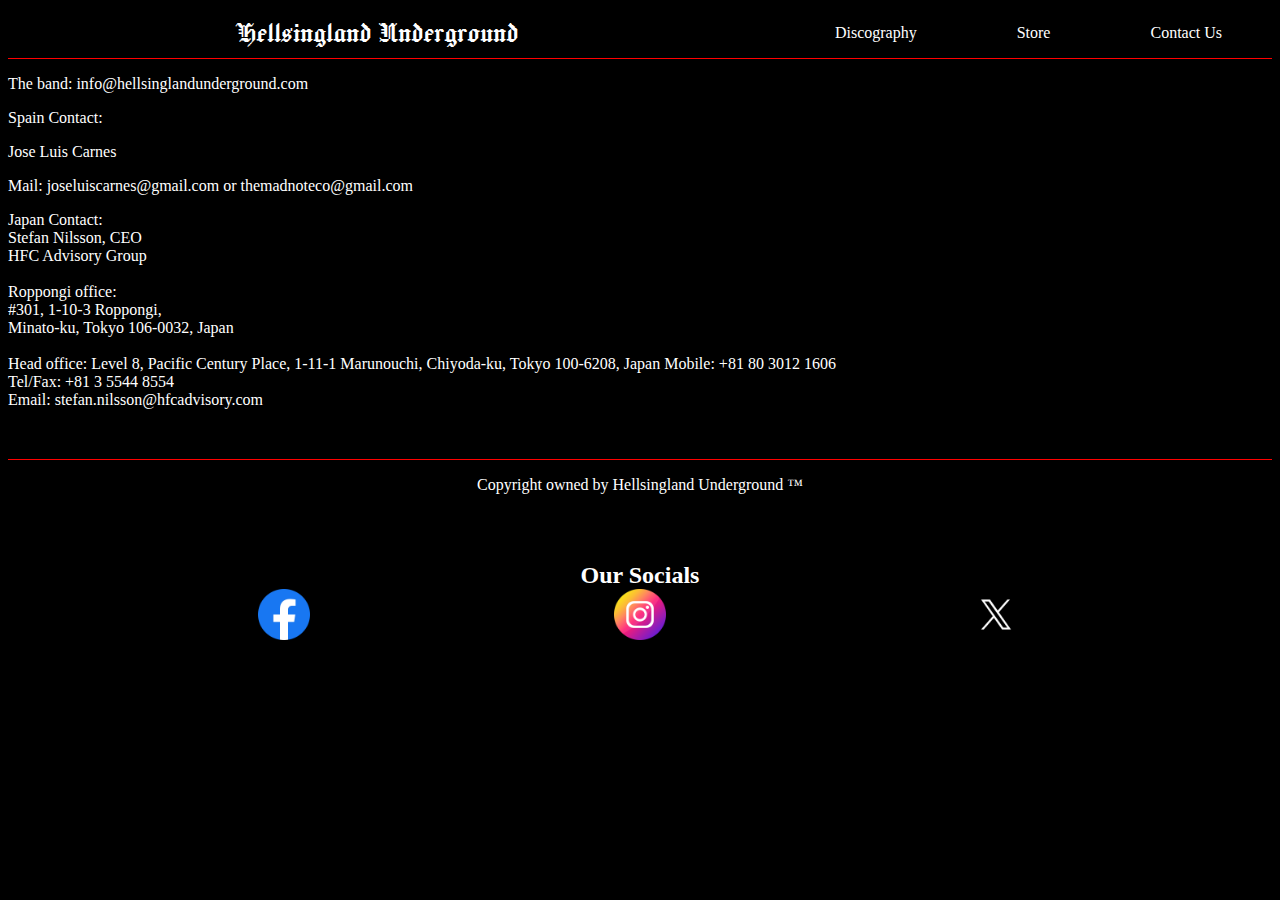
<file: Contact us.html>
<!DOCTYPE html>
<html lang="en">
  <head>
    <meta charset="UTF-8" />
    <meta name="viewport" content="width=device-width, initial-scale=1.0" />
    <title>Contact Us</title>
    <link rel="stylesheet" href="css/Contact us.css" />
    <link rel="stylesheet" href="css/Header_Footer.css" />
  </head>
  <body>
    <header>
      <h1><a href="Index.html">Hellsingland Underground</a></h1>
      <nav>
      <ul>
        <li><a href="Discography.html">Discography</a></li>
        <li><a href="Store.html">Store</a></li>
        <li><a href="Contact us.html">Contact Us</a></li>
      </ul>
    </nav>
    </header>
    <p>The band:
      info@hellsinglandunderground.com</p>
    <p>Spain Contact:
    </p>
        Jose Luis Carnes
    <p>Mail:
        joseluiscarnes@gmail.com
        or
        themadnoteco@gmail.com
      </p>

    <p>Japan Contact:
    <br>Stefan Nilsson, CEO
    <br>HFC Advisory Group
    <br>
    <br>
    Roppongi office:
    <br>#301, 1-10-3 Roppongi,
    <br>Minato-ku, Tokyo 106-0032, Japan
    <br>
    <br>Head office:
          Level 8,
          Pacific Century Place,
          1-11-1 Marunouchi,
          Chiyoda-ku, Tokyo 100-6208, Japan
          
          Mobile: +81 80 3012 1606
    <br>Tel/Fax: +81 3 5544 8554
    <br>Email: stefan.nilsson@hfcadvisory.com
    </p>
  </body>
  <footer>
    <p>Copyright owned by Hellsingland Underground ™</p>
    <p><h2>Our Socials</h2</p>
    <div class="Social_media">
      <a href="https://www.facebook.com/"
        ><img src="images/facebook.png" alt="Facebook site"
      /></a>
      <a href="https://www.Instagram.com/"
        ><img src="images/instagram.png" alt="Instagram Site"
      /></a>
      <a href="https://www.X.com/"
        ><img src="images/twitter.png" alt="Twitter/X site"
      /></a>
    </div>
  </footer>
</html>
</file>
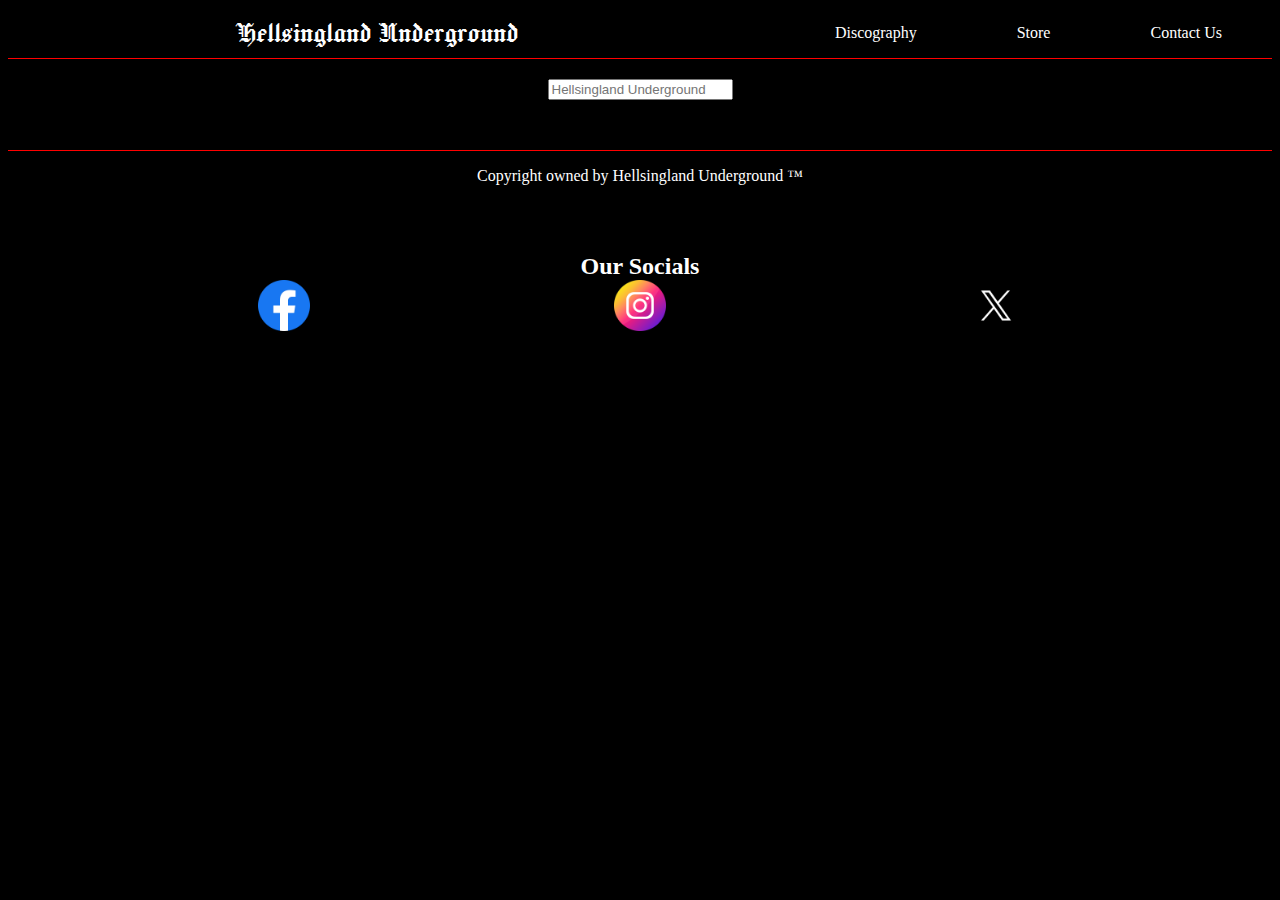
<file: discography.html>
<!DOCTYPE html>
<html lang="en">
  <head>
    <meta charset="UTF-8" />
    <meta name="viewport" content="width=device-width, initial-scale=1.0" />
    <link rel="stylesheet" href="css/Discography.css" />
    <link rel="stylesheet" href="css/Header_Footer.css" />
    <title>Discography</title>
  </head>
  <body>
    <header>
      <h1><a href="Index.html">Hellsingland Underground</a></h1>
      <nav>
      <ul>
        <li><a href="Discography.html">Discography</a></li>
        <li><a href="Store.html">Store</a></li>
        <li><a href="Contact us.html">Contact Us</a></li>
      </ul>
    </nav>
    </header>
    <div id="dropdown">
      <input type="text" id="search-bar" placeholder="Hellsingland Underground" ></input>
    </div>
    <div id="searchresults"></div>
  </body>
  <footer>
    <p>Copyright owned by Hellsingland Underground ™</p>
    <p><h2>Our Socials</h2</p>
    <div class="Social_media">
      <a href="https://www.facebook.com/"
        ><img src="images/facebook.png" alt="Facebook site"
      /></a>
      <a href="https://www.Instagram.com/"
        ><img src="images/instagram.png" alt="Instagram Site"
      /></a>
      <a href="https://www.X.com/"
        ><img src="images/twitter.png" alt="Twitter/X site"
      /></a>
    </div>
  </footer>
  <script src="Discrogaphy.js"></script>
</html>
</file>
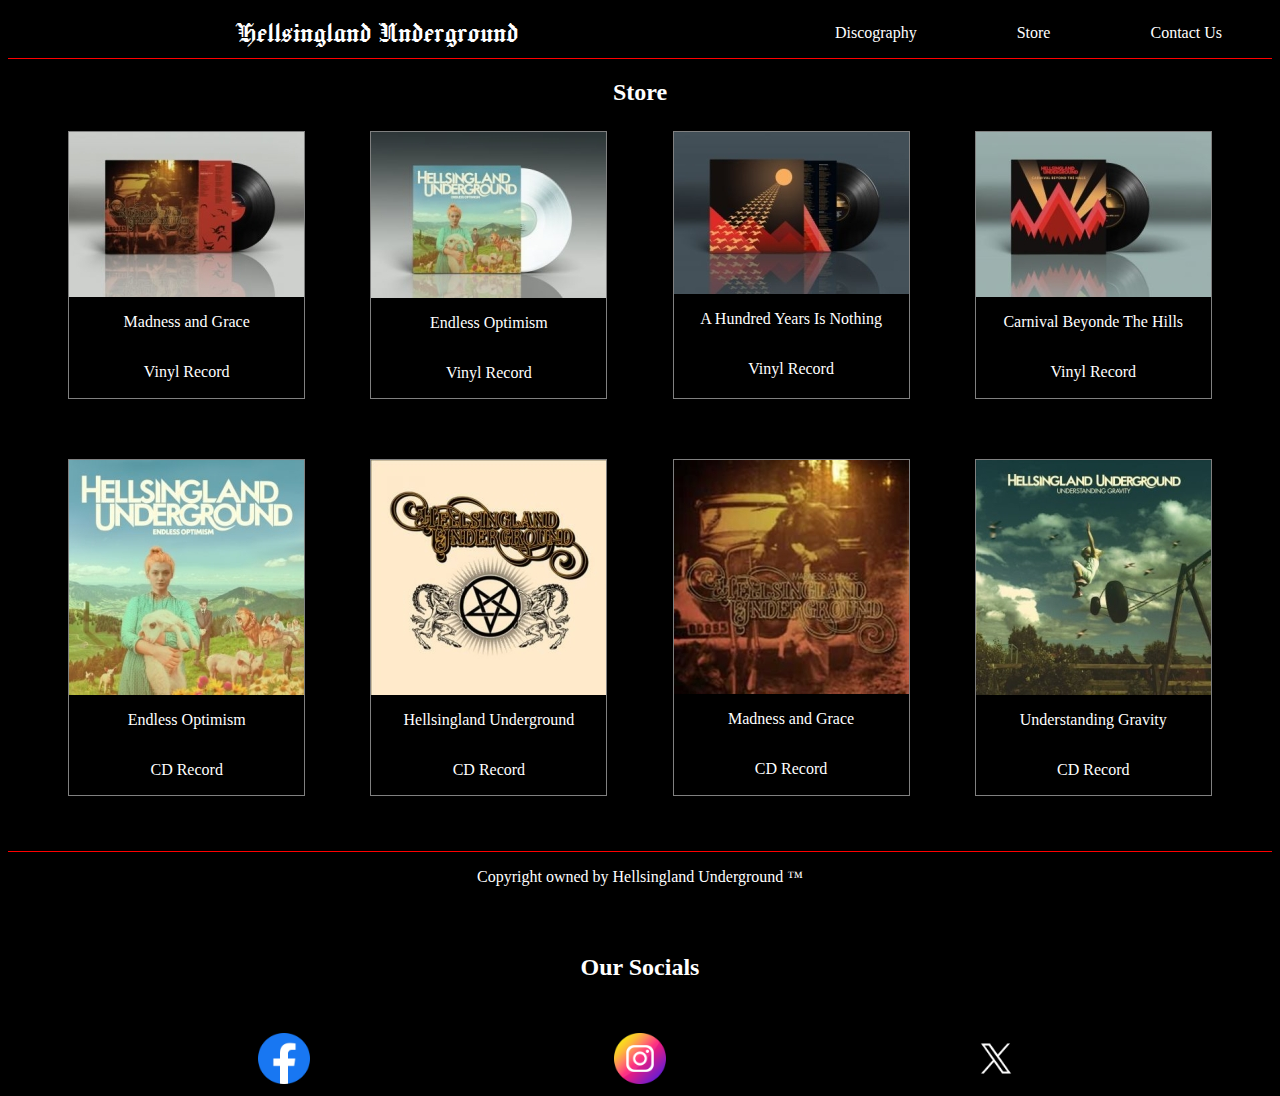
<file: Store.html>
<!DOCTYPE html>
<html lang="en">
  <head>
    <meta charset="UTF-8" />
    <meta name="viewport" content="width=device-width, initial-scale=1.0" />
    <title>Store</title>
    <link rel="stylesheet" href="css/Store.css" />
    <link rel="stylesheet" href="css/Header_Footer.css" />
  </head>
  <body>
    <header>
      <h1><a href="Index.html">Hellsingland Underground</a></h1>
      <nav>
      <ul>
        <li><a href="Discography.html">Discography</a></li>
        <li><a href="Store.html">Store</a></li>
        <li><a href="Contact us.html">Contact Us</a></li>
      </ul>
    </nav>
    </header>
    <h2>Store</h2>
    <div class="Vinyl_Container">
      <div class="Madness_and_Grace_Vinyl Vinyl">
        <img
          src="images/Vinyl/Madness_and_Grace_Vinyl.jpg"
          alt="Vinyl Record Madness and Grace"
        />
        <p>Madness and Grace</p>
        <p>Vinyl Record</p>
      </div>
      <div class="Endless_Optimism_Vinyl Vinyl">
        <img
          src="images/Vinyl/Endless_Optimism_Vinyl.jpg"
          alt="Vinyl Record Endless Optimism"
        />
        <p>Endless Optimism</p>
        <p>Vinyl Record</p>
      </div>
      <div class="A_Hundred_Years_Is_Nothing_Vinyl Vinyl">
        <img
          src="images/Vinyl/A_Hundred_Years_Is_Nothing_Vinyl.jpg"
          alt="Vinyl Record A Hundred Years Is Nothing"
        />
        <p>A Hundred Years Is Nothing</p>
        <p>Vinyl Record</p>
      </div>
      <div class="Carnival_Beyond_The_Hills_Vinyl Vinyl">
        <img
          src="images/Vinyl/Carnival_Beyond_The_Hills.jpg"
          alt="Vinyl Record Carnival Beyond The Hills"
        />
        <p>Carnival Beyonde The Hills</p>
        <p>Vinyl Record</p>
      </div>
    </div>
    <div class="CD_Container">
      <div class="Endless_Optimism_CD CD">
        <img
          src="images/CD/Endless_Optimism_CD.jpg"
          alt="CD Record Endless Optimism"
        />
        <p>Endless Optimism</p>
        <p>CD Record</p>
      </div>
      <div class="Hellsingland_Underground_CD CD">
        <img src="images/CD/Hellsingland_Underground_CD.jpg" alt="" />
        <p>Hellsingland Underground</p>
        <p>CD Record</p>
      </div>
      <div class="Madness_and_Grace_CD CD">
        <img src="images/CD/Madness_and_Grace_CD.jpg" alt="" />
        <p>Madness and Grace</p>
        <p>CD Record</p>
      </div>
      <div class="Understanding_Gravity_CD CD">
        <img src="images/CD/Understanding_Gravity_CD.jpg" alt="" />
        <p>Understanding Gravity</p>
        <p>CD Record</p>
      </div>
    </div>
  </body>
  <footer>
    <p>Copyright owned by Hellsingland Underground ™</p>
    <p><h2>Our Socials</h2></p>
    <div class="Social_media">
      <a href="https://www.facebook.com/"
        ><img src="images/facebook.png" alt="Facebook site"
      /></a>
      <a href="https://www.Instagram.com/"
        ><img src="images/instagram.png" alt="Instagram Site"
      /></a>
      <a href="https://www.X.com/"
        ><img src="images/twitter.png" alt="Twitter/X site"
      /></a>
    </div>
  </footer>
</html>
</file>
<file: css/Contact us.css>
body {
  color: white;
}
</file>
<file: css/Header_Footer.css>
@import url("https://fonts.googleapis.com/css2?family=Jacquard+24&display=swap");

.jacquard-24-regular {
  font-family: "Jacquard 24", system-ui;
  font-weight: 400;
  font-style: normal;
}

h1 {
  font-family: "Jacquard 24", system-ui;
  font-style: normal;
  font-weight: 400;
  font-size: 10 px;
  color: white;
  margin: auto;
  min-width: 350px;
}
ul {
  display: flex;
  list-style-type: none;
  color: white;
  justify-content: center;
}
a {
  color: white;
  margin-right: 50px;
  margin-left: 50px;
  text-decoration: none;
}
header {
  display: flex;
  margin-left: 0px;
  border-bottom: 1px solid red;
}
body {
  background-color: black;
}

footer {
  margin-top: 50px;
  text-align: center;
  color: white;
  border-top: 1px solid red;
  display: flex;
  flex-direction: column;
}
.Social_media {
  display: flex;
  justify-content: center;
}
.Social_media img {
  width: 20%;
}

@media screen and (max-width: 350px) {
  header {
    display: flex;
    flex-direction: column;
    margin: auto;
  }
  nav {
    display: flex;
    max-width: 350px;
    margin: auto;
  }
  a {
    padding-left: 0px;
    justify-content: center;
    margin: 10px;
  }
  h1 {
    margin: auto;
  }

  ul {
    padding-left: 0px;
  }
  .Copyright {
    min-width: 350px;
  }
}
</file>
<file: css/Discography.css>
#dropdown div {
  padding: 8px;
  cursor: pointer;
  color: black;
}
#dropdown div:hover {
  background-color: #f0f0f0;
}
#dropdown {
  margin-top: 20px;
  display: flex;
  justify-content: center;
}

#searchresults {
  flex-direction: column;
  color: white;
  margin: auto;
  max-width: 100%;
}

.album_div {
  max-width: 300px;
  margin: auto;
}
</file>
<file: css/Store.css>
.Vinyl_Container {
  color: white;
  display: flex;
  justify-content: space-evenly;
}
.Vinyl {
  display: flex;
  flex-direction: column;
  border: solid 1px gray;
  margin: 5px;
}
p {
  display: flex;
  justify-content: center;
}
.CD_Container {
  color: white;
  margin-top: 50px;
  display: flex;
  justify-content: space-evenly;
}
.CD {
  display: flex;
  flex-direction: column;
  border: solid 1px gray;
  margin: 5px;
}

h2 {
  color: white;
  display: flex;
  justify-content: center;
}
.Vinyl :hover {
  transition: 0.3s;
  transform: scale(1.15);
  opacity: 1;
}

.CD :hover {
  transition: 0.3s;
  transform: scale(1.1);
  opacity: 1;
}
@media screen and (max-width: 350px) {
  .Vinyl_Container {
    max-width: 350px;
    display: flex;
    flex-direction: column;
  }
  .CD_Container {
    max-width: 350px;
    display: flex;
    flex-direction: column;
  }
}
</file>
